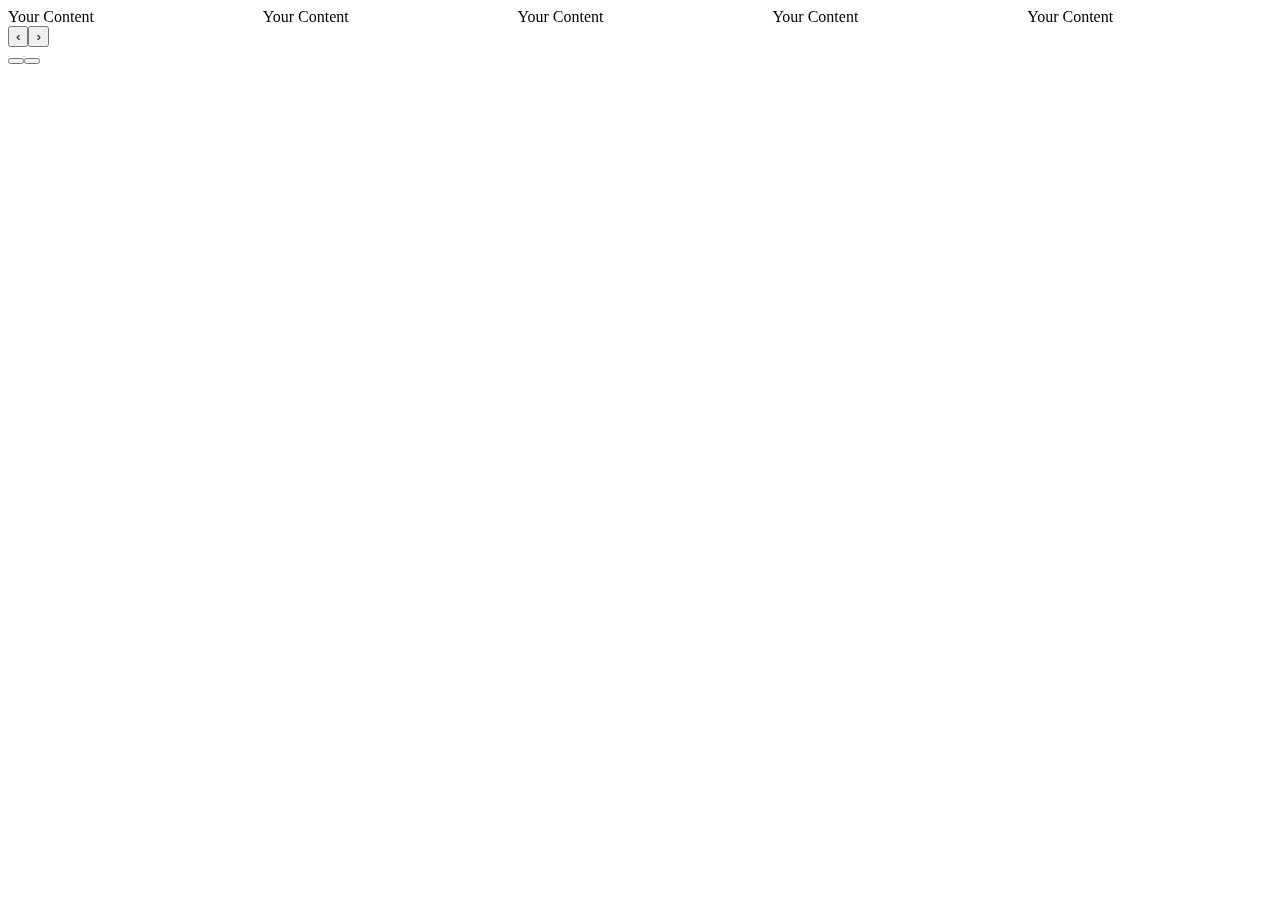
<file: slider.html>
<!DOCTYPE html>
<!--[if !IE]><!-->
<html lang="en-US">
<!--<![endif]-->

<head>

      <!-- <link rel="stylesheet" href="https://cdnjs.cloudflare.com/ajax/libs/OwlCarousel2/2.3.4/assets/owl.carousel.min.css"> -->
      <link rel="stylesheet" href="css/owl.carousel.css">
 
  </head>

<body class="page-template page-template-elementor_header_footer page page-id-37 theme-habibi woocommerce-no-js elementor-default elementor-template-full-width elementor-kit-6 elementor-page elementor-page-37">

      




<div class="owl-carousel owl-theme">
  <div> Your Content </div>
  <div> Your Content </div>
  <div> Your Content </div>
  <div> Your Content </div>
  <div> Your Content </div>
  <div> Your Content </div>
  <div> Your Content </div>
</div>


<!-- 
    
      <div class="container">
        <div class="row">
          <div class="col col-xs-12">
            <div class="partner-grids partners-slider owl-carousel">
                                <div class="grid">
                                        <img decoding="async" src="https://placehold.co/600x400" alt="" width="200" height="200">
                                      </div>
                                <div class="grid">
                                        <img decoding="async" src="https://placehold.co/600x400" alt="">
                                      </div>
                                <div class="grid">
                                        <img decoding="async" src="https://placehold.co/600x400" alt="">
                                      </div>
                                <div class="grid">
                                        <img decoding="async" src="https://placehold.co/600x400" alt="">
                                      </div>
                                <div class="grid">
                                        <img decoding="async" src="https://placehold.co/600x400" alt="">
                                      </div>
                          </div>
          </div>
        </div>
      </div> -->
    

<script src="https://cdnjs.cloudflare.com/ajax/libs/jquery/3.4.1/jquery.min.js"></script>
<script src="js/owl-carousel.js"></script>
<!-- <script src="https://cdnjs.cloudflare.com/ajax/libs/OwlCarousel2/2.3.4/owl.carousel.js"></script> -->

 
    <script type="text/javascript">
      $(document).ready(function(){
        $(".owl-carousel").owlCarousel({  
            loop:true,
            margin:10,
            nav:true,
            responsive:{
                0:{
                    items:1
                },
                600:{
                    items:3
                },
                1000:{
                    items:5
                }
            }
        }); 
      });
    </script>
  
  </body>

</html>
</file>
